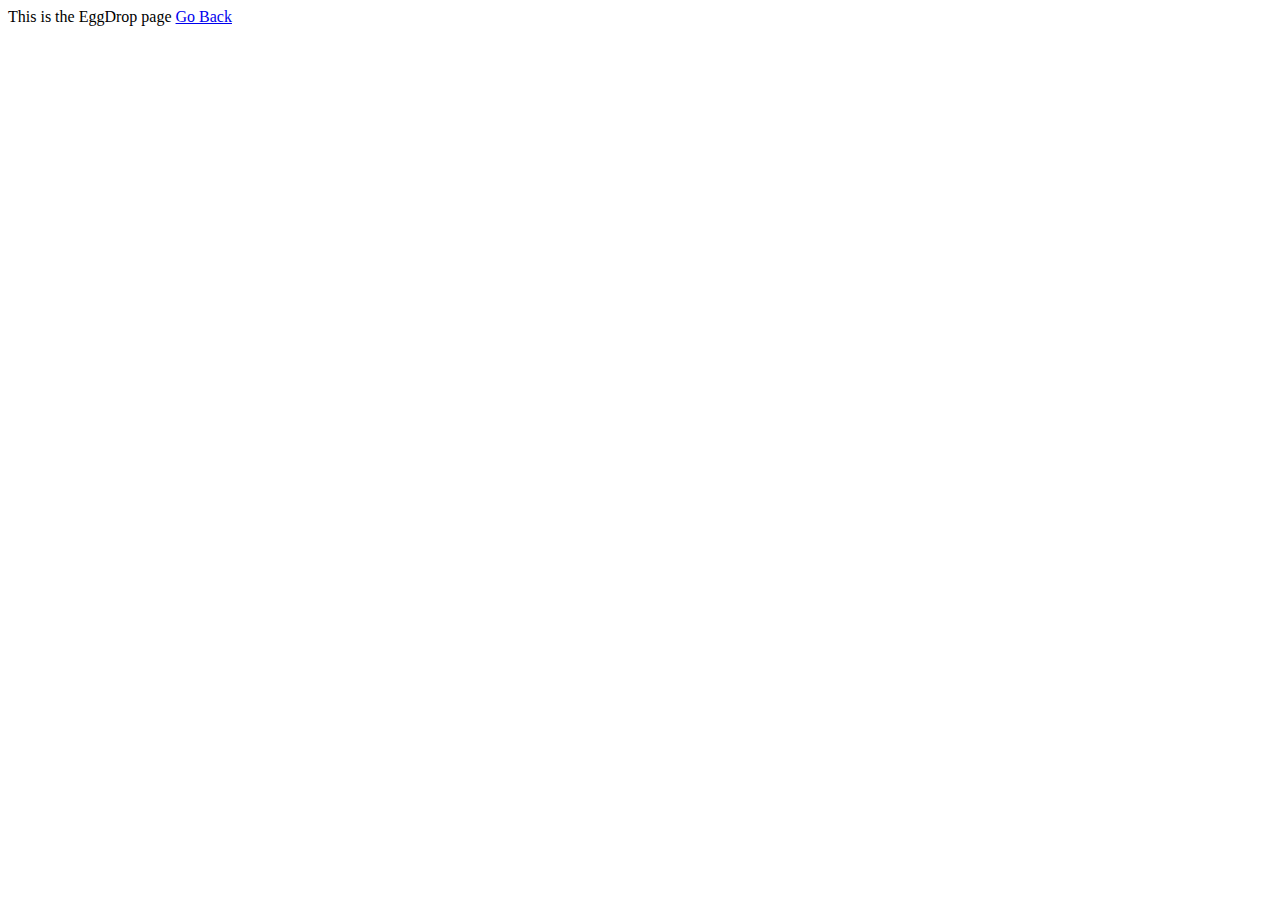
<file: eggdrop.html>
<!DOCTYPE html>
<html lang='en'>
    <head>
        <meta charset='utf-8'>
        <meta name='viewport' content='width=device-width, initial-scale=1'>
        <title>EggDrop</title>
    </head>
    <body>
        This is the EggDrop page
        <a href='./index.html'>Go Back</a>
    </body>
</html>
</file>
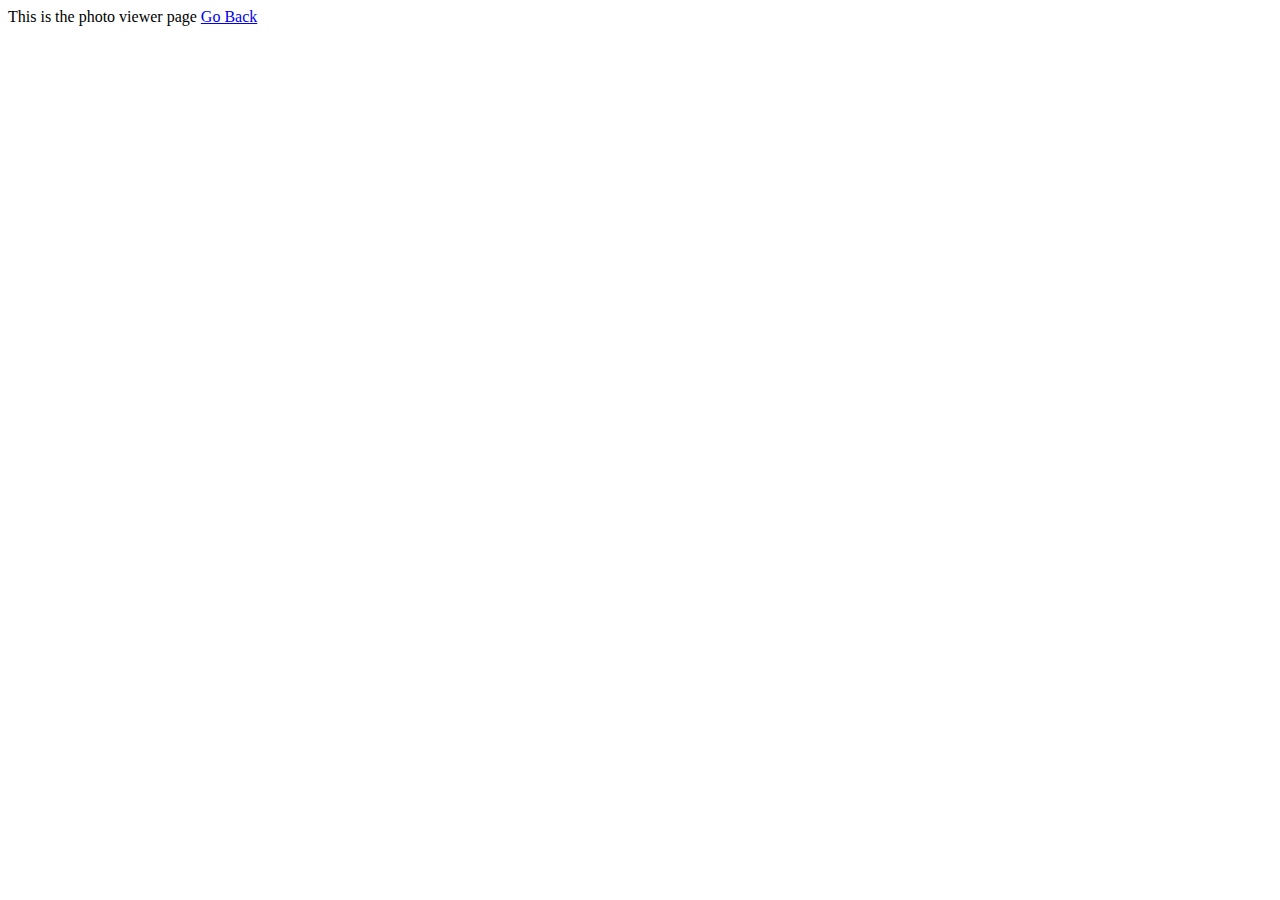
<file: photo-viewer.html>
<!DOCTYPE html>
<html lang='en'>
    <head>
        <meta charset='utf-8'>
        <meta name='viewport' content='width=device-width, initial-scale=1'>
        <title>Photo Viewer</title>
    </head>
    <body>
        This is the photo viewer page
        <a href='./index.html'>Go Back</a>
    </body>
</html>
</file>
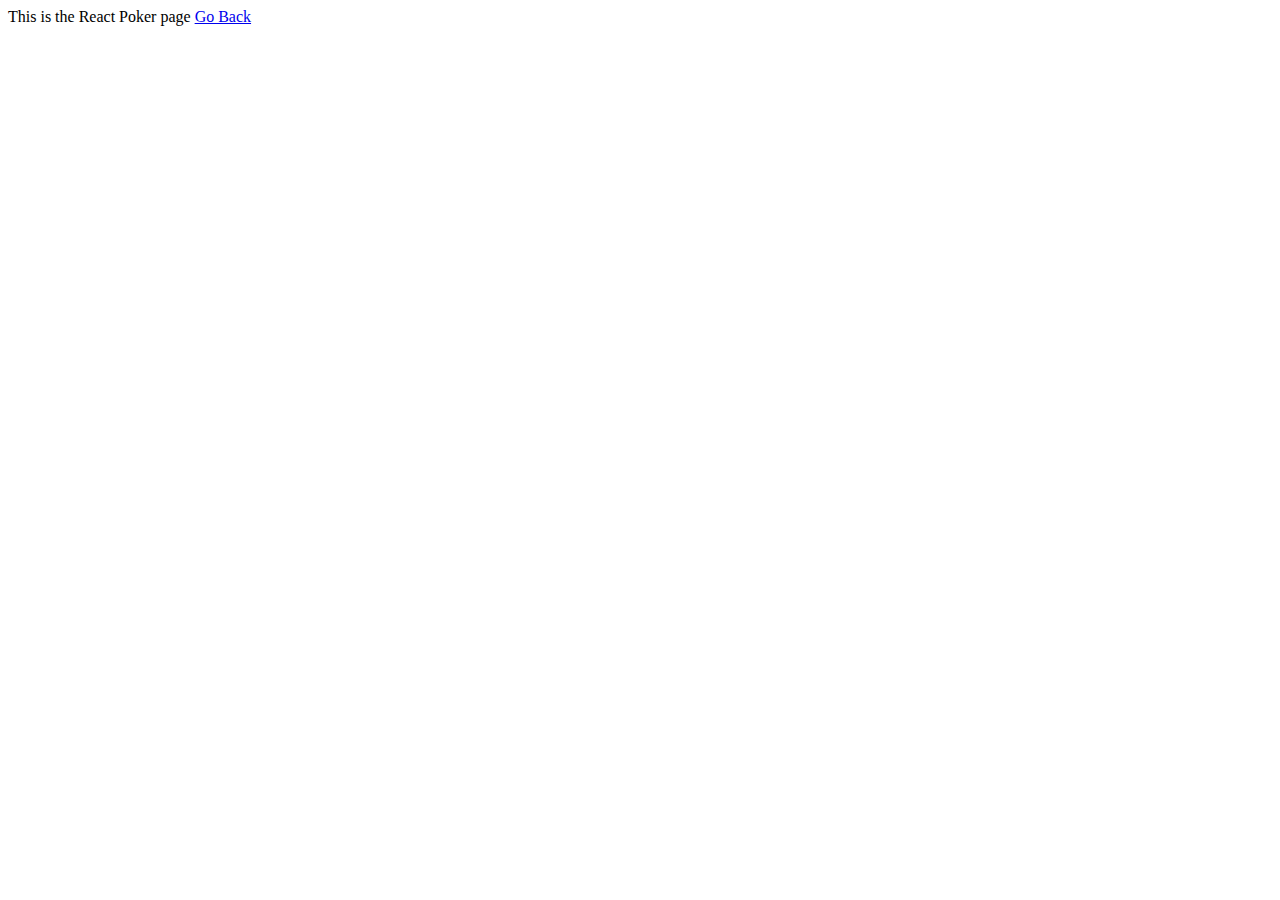
<file: poker.html>
<!DOCTYPE html>
<html lang='en'>
    <head>
        <meta charset='utf-8'>
        <meta name='viewport' content='width=device-width, initial-scale=1'>
        <title>React Poker</title>
    </head>
    <body>
        This is the React Poker page
        <a href='./index.html'>Go Back</a>
    </body>
</html>
</file>
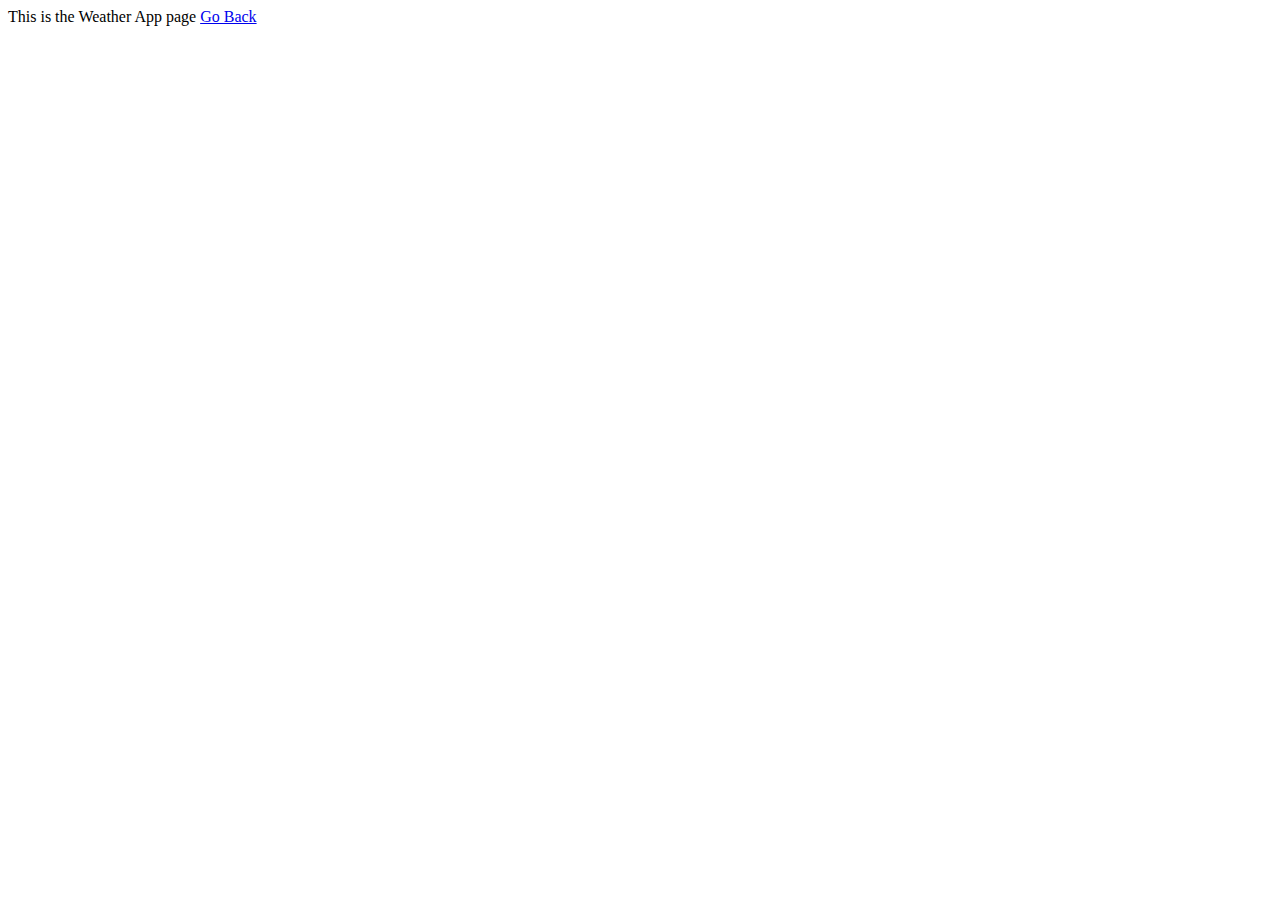
<file: weather.html>
<!DOCTYPE html>
<html lang='en'>
    <head>
        <meta charset='utf-8'>
        <meta name='viewport' content='width=device-width, initial-scale=1'>
        <title>Weather App</title>
    </head>
    <body>
        This is the Weather App page
        <a href='./index.html'>Go Back</a>
    </body>
</html>
</file>
